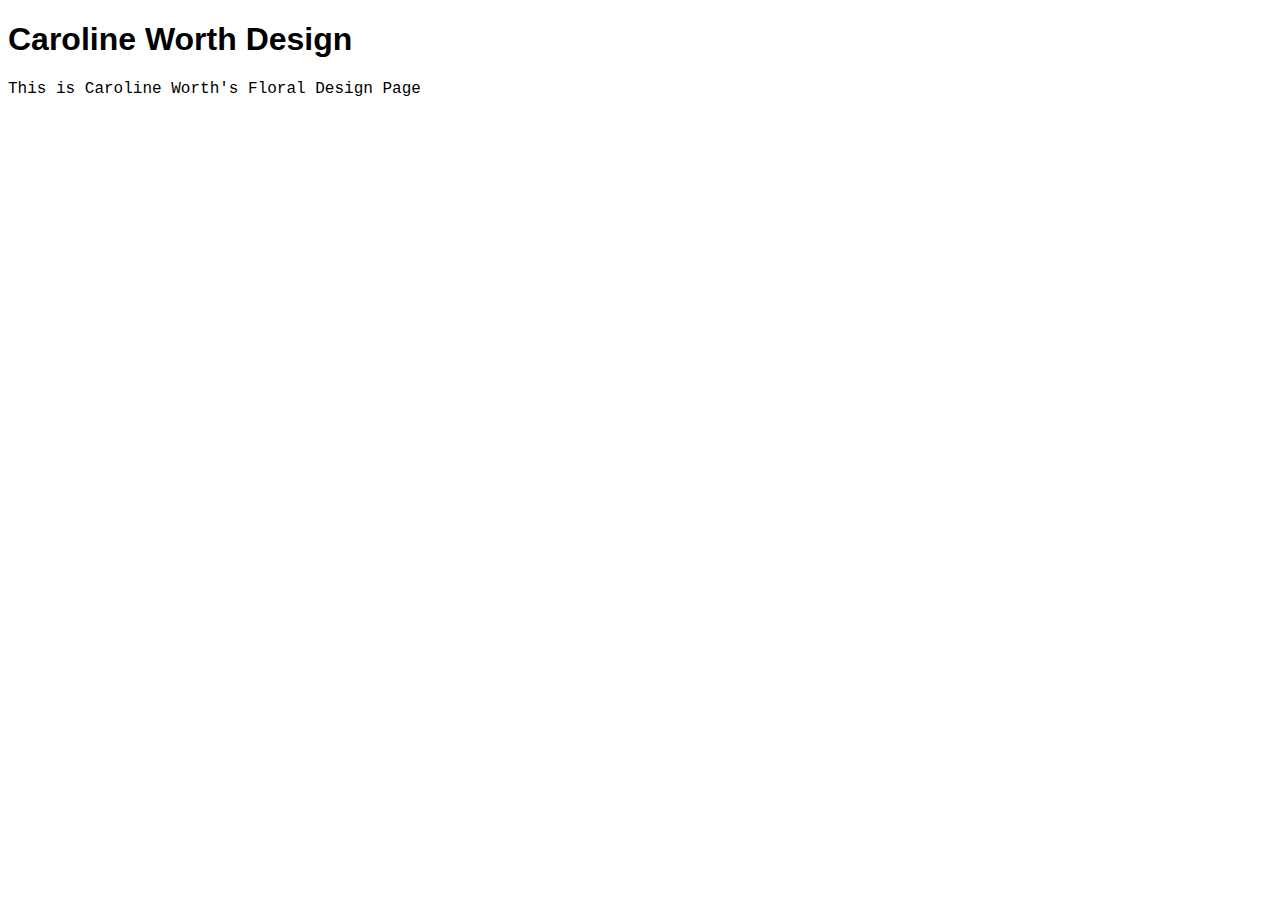
<file: unit_1/index.html>
<!DOCTYPE html>
<html>
<head>
	<title>Caroline Worth Design</title>
	<link rel="stylesheet" type="text/css" href="css/style.css">
</head>
<body>
	<h1>Caroline Worth Design</h1>
	<p>This is Caroline Worth's Floral Design Page</p>

</body>
</html>
</file>
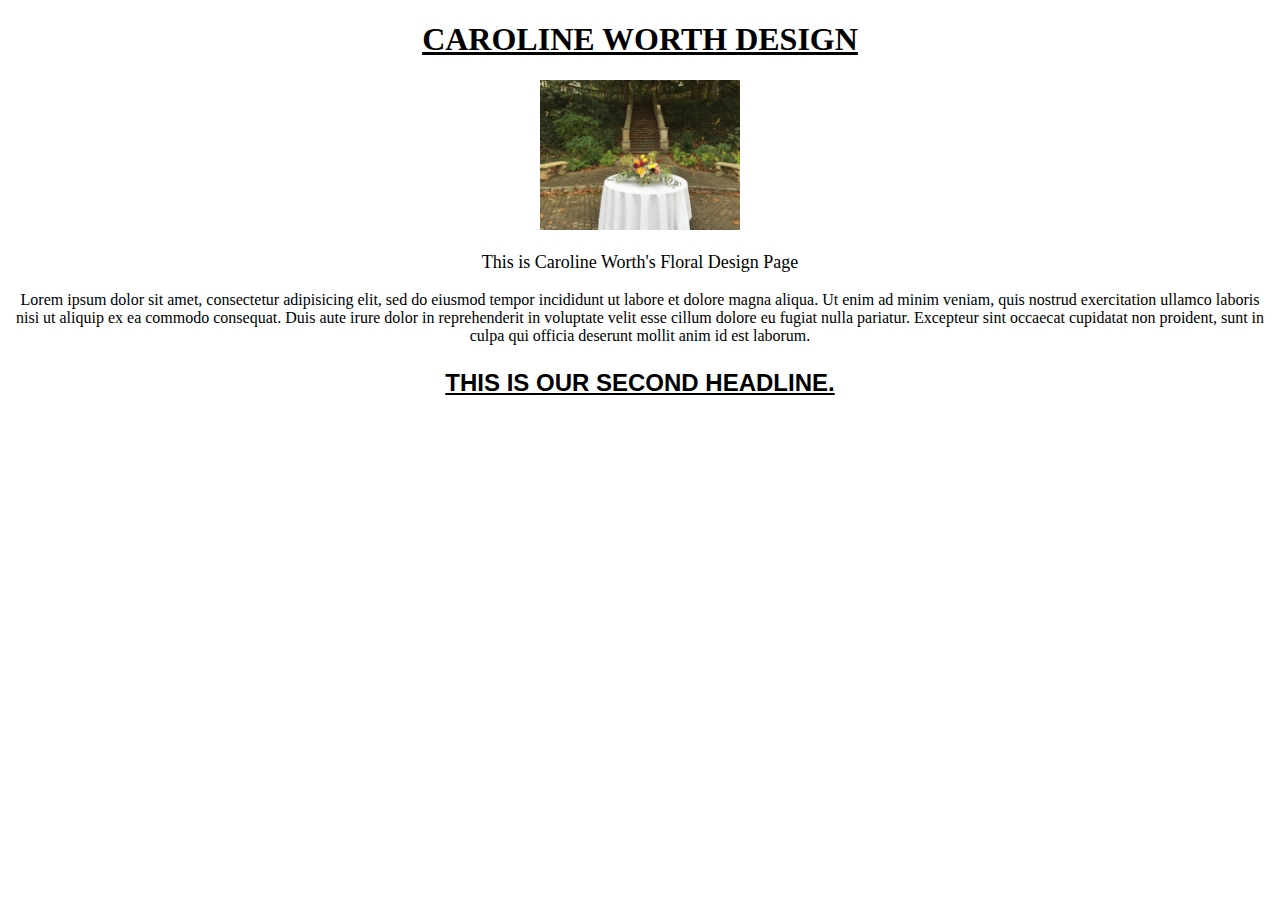
<file: unit_3/index.html>
<!DOCTYPE html>
<html>
<head>
	<title>Caroline Worth Design</title>
	<link rel="stylesheet" type="text/css" href="css/style.css">
</head>

<body>



<h1>Caroline Worth Design</h1>

<img src="images/IMG_0188.jpeg" alt="Staircase at Cator Woolford Gardens" title="Meredith's Wedding"
width="200px">

	<p {
	font-family: sans-serif;
  font-size: 18px;
	line-height: 1.5em;
	margin: 2em;
}
strong {
	font-variant: small-caps;
}</p>
	<p class="important">This is Caroline Worth's Floral Design Page</p>

	<p>Lorem ipsum dolor sit amet, consectetur adipisicing elit, sed do eiusmod
	tempor incididunt ut labore et dolore magna aliqua. Ut enim ad minim veniam,
	quis nostrud exercitation ullamco laboris nisi ut aliquip ex ea commodo
	consequat. Duis aute irure dolor in reprehenderit in voluptate velit esse
	cillum dolore eu fugiat nulla pariatur. Excepteur sint occaecat cupidatat non
	proident, sunt in culpa qui officia deserunt mollit anim id est laborum.</p>

	<h3 id="second">This is our second headline.</h3>

</body>
</html>
</file>
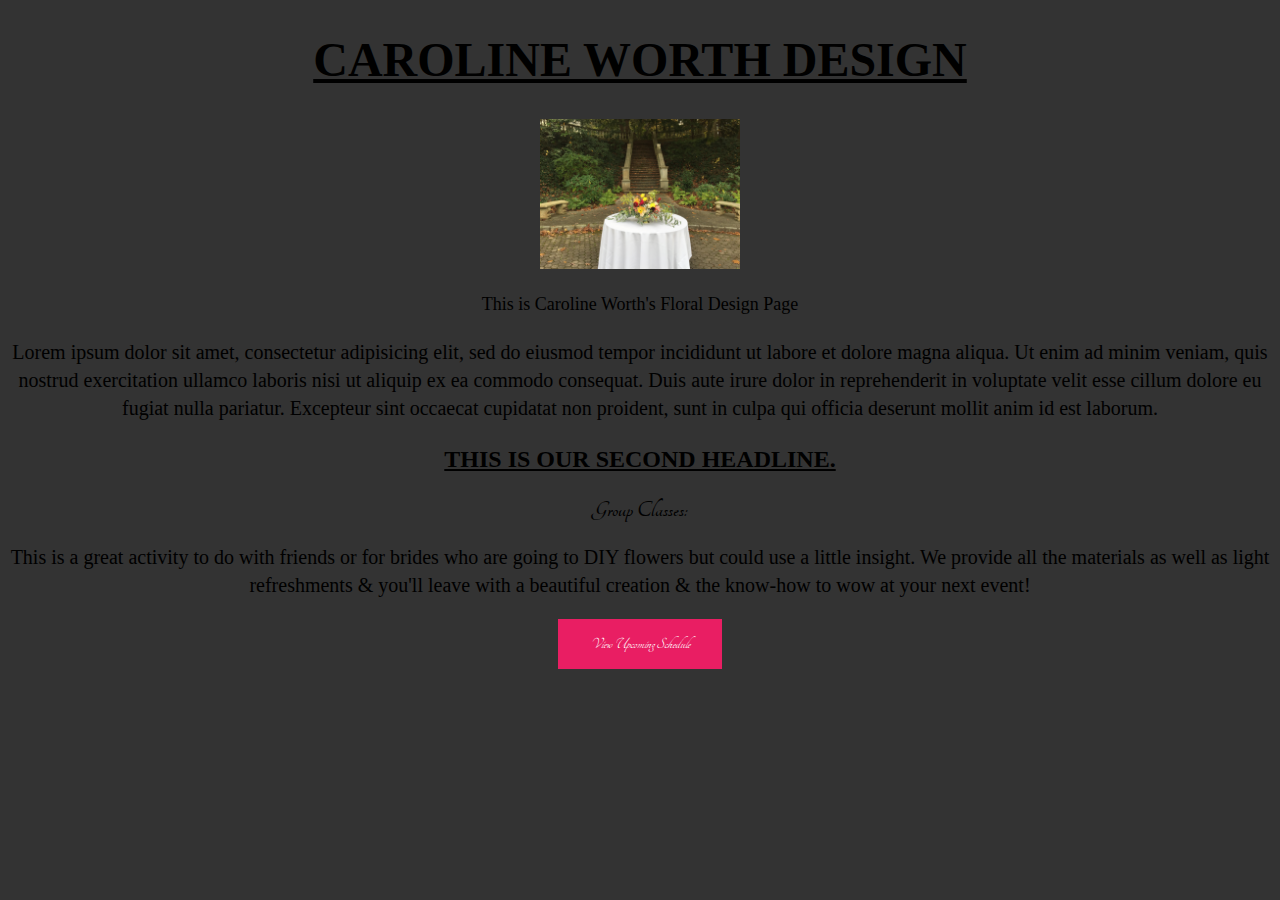
<file: unit_4/index.html>
<!DOCTYPE html>
<html>
<head>
	<title>Caroline Worth Design</title>
	<link rel="stylesheet" type="text/css" href="css/style.css">
	<link rel="stylesheet"
          href="https://fonts.googleapis.com/css?family=Tangerine">
</head>
<body>
<h1>Caroline Worth Design</h1>

<img src="images/IMG_0188.jpeg" alt="Staircase at Cator Woolford Gardens" title="Meredith's Wedding"
width="200px">

	<p class="important">This is Caroline Worth's Floral Design Page</p>
	<p>Lorem ipsum dolor sit amet, consectetur adipisicing elit, sed do eiusmod
	tempor incididunt ut labore et dolore magna aliqua. Ut enim ad minim veniam,
	quis nostrud exercitation ullamco laboris nisi ut aliquip ex ea commodo
	consequat. Duis aute irure dolor in reprehenderit in voluptate velit esse
	cillum dolore eu fugiat nulla pariatur. Excepteur sint occaecat cupidatat non
	proident, sunt in culpa qui officia deserunt mollit anim id est laborum.</p>

	<h3 id="second">This is our second headline.</h3>

	<section>
		<h2>Group Classes:</h2>
		<p>This is a great activity to do with friends or for brides who are going to DIY flowers but could use a little insight. We provide all the materials as well as light refreshments & you'll leave with a beautiful creation & the know-how to wow at your next event!</p>
		<a href="#" class="cta">View Upcoming Schedule</a>
</body>
</html>
</file>
<file: unit_1/css/style.css>
h1, h3 {
	font-family: Arial, sans-serif;
}

h3 {
	font-size: 24px;
}

p {
	font-family: "Courier New", monospace;
}
</file>
<file: unit_3/css/style.css>
body {
	text-align: center;
}
h1, h3 {
	font-family: Arial, sans-serif;
	font-weight: normal;
	text-decoration: underline;
	text-transform: uppercase;
}


h1 {
	font-weight: bold;
	font-family: 'Righteous', cursive;

}

#second {
	font-weight: bold;
}

h3 {
	font-size: 24px;
}

p {
	font-family: 'Righteous', cursive;
}

.important {
	font-size: 18px}
}
a {
	font-style: italic;
	text-decoration: none;
}
</file>
<file: unit_4/css/style.css>
body {
	text-align: center;
	font-family: 'Tangerine', serif;
	font-size:16px;
}
h1, h3 {
	text-decoration: underline;
	text-transform: uppercase;
	font-family: 'Righteous', cursive;
}
#second {
	font-weight: bold;
}
h1 {
	font-size:3em;
}
h3 {
	font-size: 1.5em;
	font-weight: normal;
}

p {
	font-family: 'Righteous', cursive;
}

.important {
	font-size: 18px;
}
a {
	font-style: italic;
	text-decoration: none;
}
:selection {
	background:purple;
}
.cta {
	background:#E91E63;
	color:#fff;
	display:inline-block;
	padding:1em 2em;
}
body {
  background: #333;
}

div {
  background: #c0dec5;
  margin: 4em;
}


p {
	font-family: georgia, serif;
	font-size: 20px;
	line-height: 1.4em;
}
</file>
